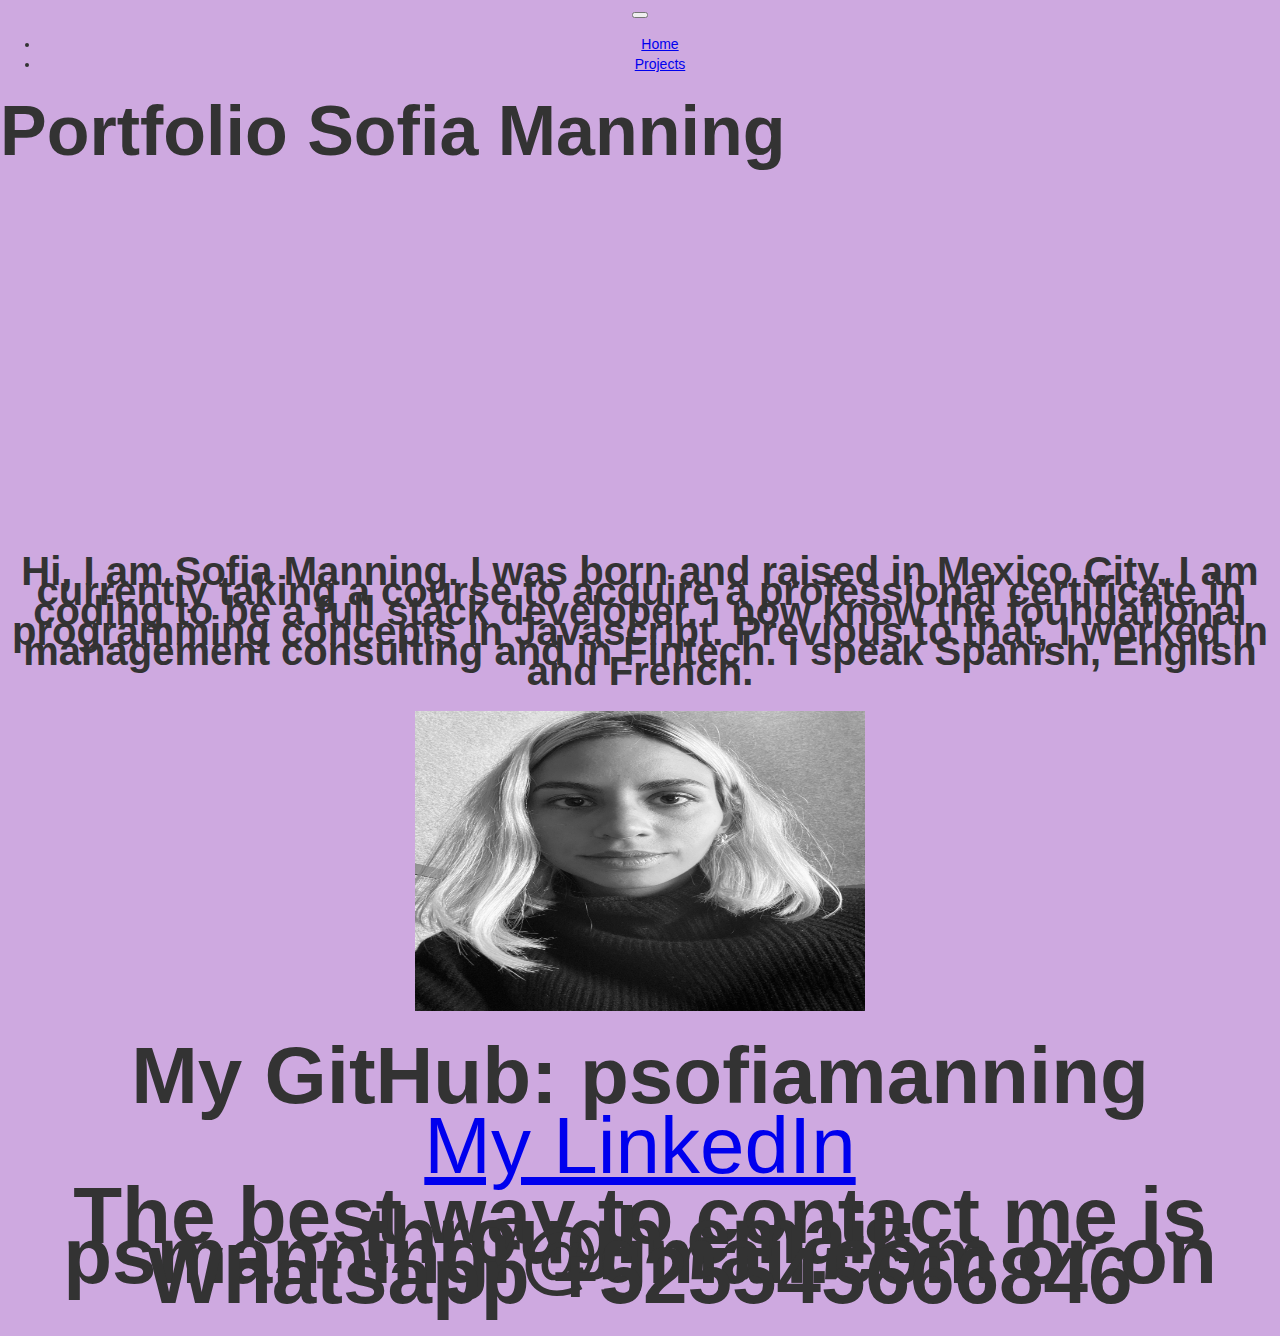
<file: index.html>
<!DOCTYPE html>
<html lang="en">
<head>
    <meta charset="UTF-8">
    <title>Document</title>
    <link rel="stylesheet" type="text/css" href="style.css" add >
    <!-- CSS only -->
    <link rel="stylesheet" href="https://cdn.jsdelivr.net/npm/bootstrap@5.2.0/dist/css/bootstrap.min.css" rel="stylesheet" 
    integrity="sha384-gH2yIJqKdNHPEq0n4Mqa/HGKIhSkIHeL5AyhkYV8i59U5AR6csBvApHHNl/vI1Bx" 
    crossorigin="anonymous">
</head>
<body>
    <nav class="navbar navbar-expand-lg bg-light">
        <div class="container-fluid">
          <a class="navbar-brand" href="#"> </a>
          <button class="navbar-toggler" type="button" data-bs-toggle="collapse" data-bs-target="#navbarSupportedContent" aria-controls="navbarSupportedContent" aria-expanded="false" aria-label="Toggle navigation">
            <span class="navbar-toggler-icon"></span>
          </button>
          <div class="collapse navbar-collapse" id="navbarSupportedContent">
            <ul class="navbar-nav me-auto mb-2 mb-lg-0">
              <li class="nav-item">
                <a class="nav-link active" aria-current="page" href="#">Home</a>
              </li>
              <li class="nav-item">
                <a class="nav-link" href="Projects.html">Projects</a>
              </li>
          </div>
        </div>
      </nav>
</body>


<!-- JavaScript Bundle with Popper -->
<script src="https://cdn.jsdelivr.net/npm/bootstrap@5.2.0/dist/js/bootstrap.bundle.min.js" 
integrity="sha384-A3rJD856KowSb7dwlZdYEkO39Gagi7vIsF0jrRAoQmDKKtQBHUuLZ9AsSv4jD4Xa" 
crossorigin="anonymous"></script>

  <div class="center">
      <h1 class="white">Portfolio Sofia Manning</h1>
  </div>

  <div>
    <br>
    <iframe width="560" height="315" src="https://www.youtube.com/embed/wYyuhRXlswk" title="YouTube video player" frameborder="0" allow="accelerometer; autoplay; clipboard-write; encrypted-media; gyroscope; picture-in-picture" allowfullscreen></iframe>
    <br>

    <div>
      <h2 class="yellow">Hi, I am Sofia Manning. I was born and raised in Mexico City. 
        I am currently taking a course to acquire a professional certificate in coding to be a full stack developer.
        I now know the foundational programming concepts in Javascript.
        Previous to that, I worked in management consulting and in Fintech. 
        I speak Spanish, English and French.</h2>  
    </div>
      
    <div>
        <img src="TestImageSource.jpg" width="450" height="300">
        
        
      <h2 class="blue">My GitHub: psofiamanning</h2>
    </div>
    <li class="blue">
      <a class="blue" href="http://linkedin.com/in/sofia-manning-">My LinkedIn</a>
    </li>
    <div>
      <h2 class="blue">The best way to contact me is through email: psmanningr@gmail.com or on Whatsapp +525545666846</h2>
    </div>
        </h2>
  </div>
  </div>
</html>
</file>
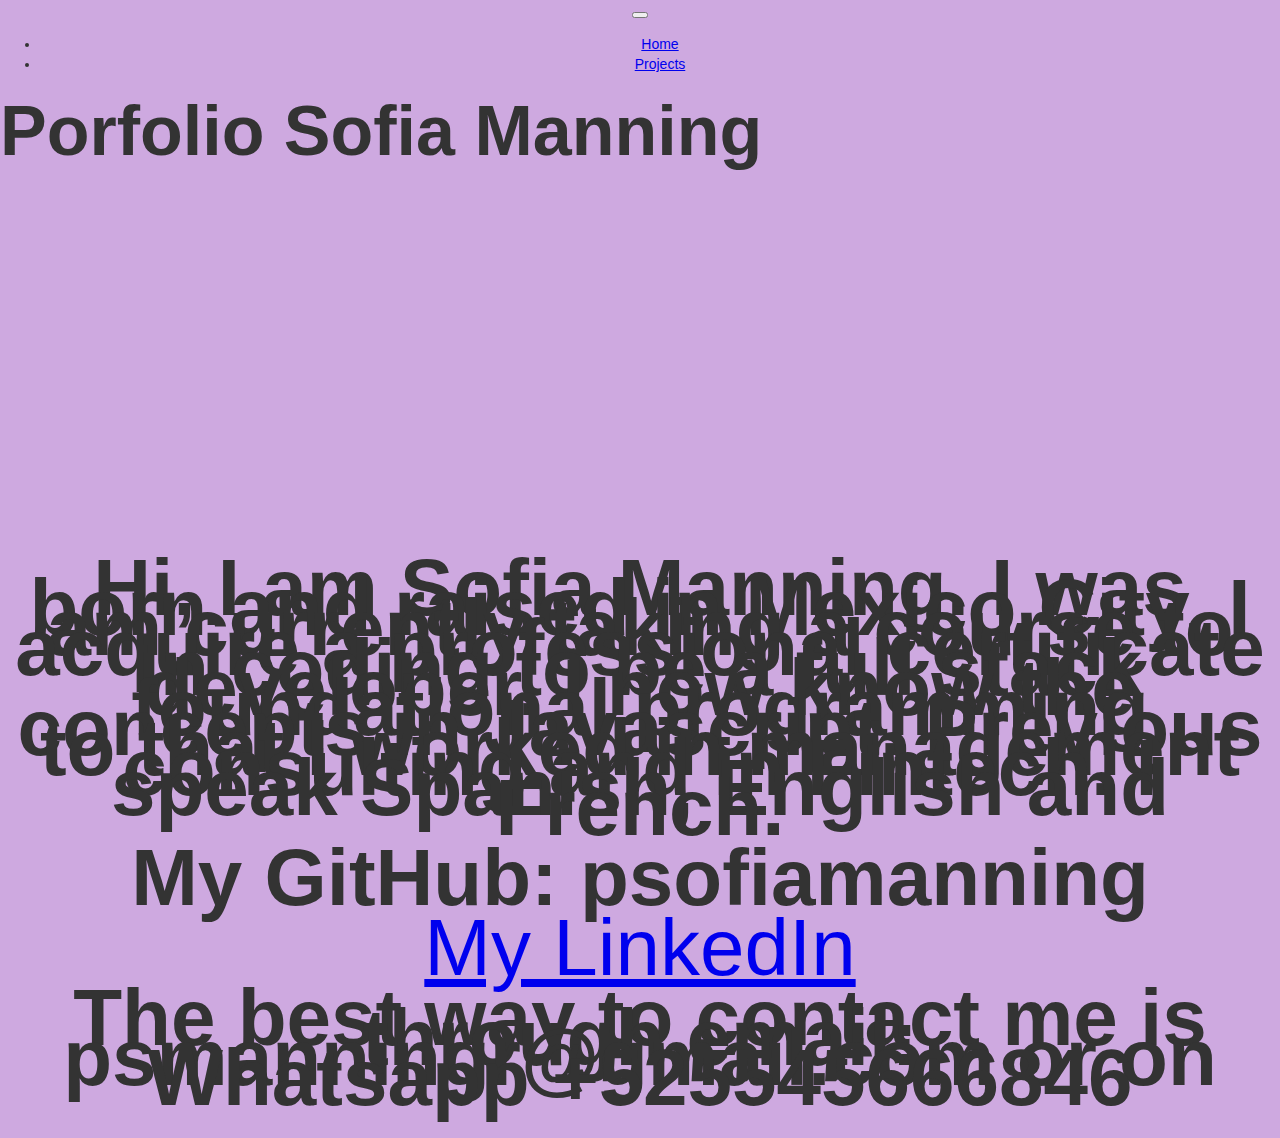
<file: Porfolio.html>
<!DOCTYPE html>
<html lang="en">
<head>
    <meta charset="UTF-8">
    <title>Document</title>
    <link rel="stylesheet" type="text/css" href="style.css" add >
    <!-- CSS only -->
    <link rel="stylesheet" href="https://cdn.jsdelivr.net/npm/bootstrap@5.2.0/dist/css/bootstrap.min.css" rel="stylesheet" 
    integrity="sha384-gH2yIJqKdNHPEq0n4Mqa/HGKIhSkIHeL5AyhkYV8i59U5AR6csBvApHHNl/vI1Bx" 
    crossorigin="anonymous">
</head>
<body>
    <nav class="navbar navbar-expand-lg bg-light">
        <div class="container-fluid">
          <a class="navbar-brand" href="#"> </a>
          <button class="navbar-toggler" type="button" data-bs-toggle="collapse" data-bs-target="#navbarSupportedContent" aria-controls="navbarSupportedContent" aria-expanded="false" aria-label="Toggle navigation">
            <span class="navbar-toggler-icon"></span>
          </button>
          <div class="collapse navbar-collapse" id="navbarSupportedContent">
            <ul class="navbar-nav me-auto mb-2 mb-lg-0">
              <li class="nav-item">
                <a class="nav-link active" aria-current="page" href="#">Home</a>
              </li>
              <li class="nav-item">
                <a class="nav-link" href="Projects.html">Projects</a>
              </li>
          </div>
        </div>
      </nav>
</body>


<!-- JavaScript Bundle with Popper -->
<script src="https://cdn.jsdelivr.net/npm/bootstrap@5.2.0/dist/js/bootstrap.bundle.min.js" 
integrity="sha384-A3rJD856KowSb7dwlZdYEkO39Gagi7vIsF0jrRAoQmDKKtQBHUuLZ9AsSv4jD4Xa" 
crossorigin="anonymous"></script>

  <div class="center">
      <h1 class="white">Porfolio Sofia Manning</h1>
  </div>

  <div>
    <br>
    <iframe width="560" height="315" src="https://www.youtube.com/embed/wYyuhRXlswk" title="YouTube video player" frameborder="0" allow="accelerometer; autoplay; clipboard-write; encrypted-media; gyroscope; picture-in-picture" allowfullscreen></iframe>
    <br>

    <div>
      <h2 class="blue">Hi, I am Sofia Manning. I was born and raised in Mexico City. 
        I am currently taking a course to acquire a professional certificate in coding to be a full stack developer.
        I now know the foundational programming concepts in Javascript.
        Previous to that I worked in management consulting and in Fintech. 
        I speak Spanish, English and French.</h2>  
    <div>
      <h2 class="blue">My GitHub: psofiamanning</h2>
    </div>
    <li class="blue">
      <a class="blue" href="http://linkedin.com/in/sofia-manning-">My LinkedIn</a>
    </li>
    <div>
      <h2 class="blue">The best way to contact me is through email: psmanningr@gmail.com or on Whatsapp +525545666846</h2>
    </div>
        </h2>
  </div>
  </div>
</html>
</file>
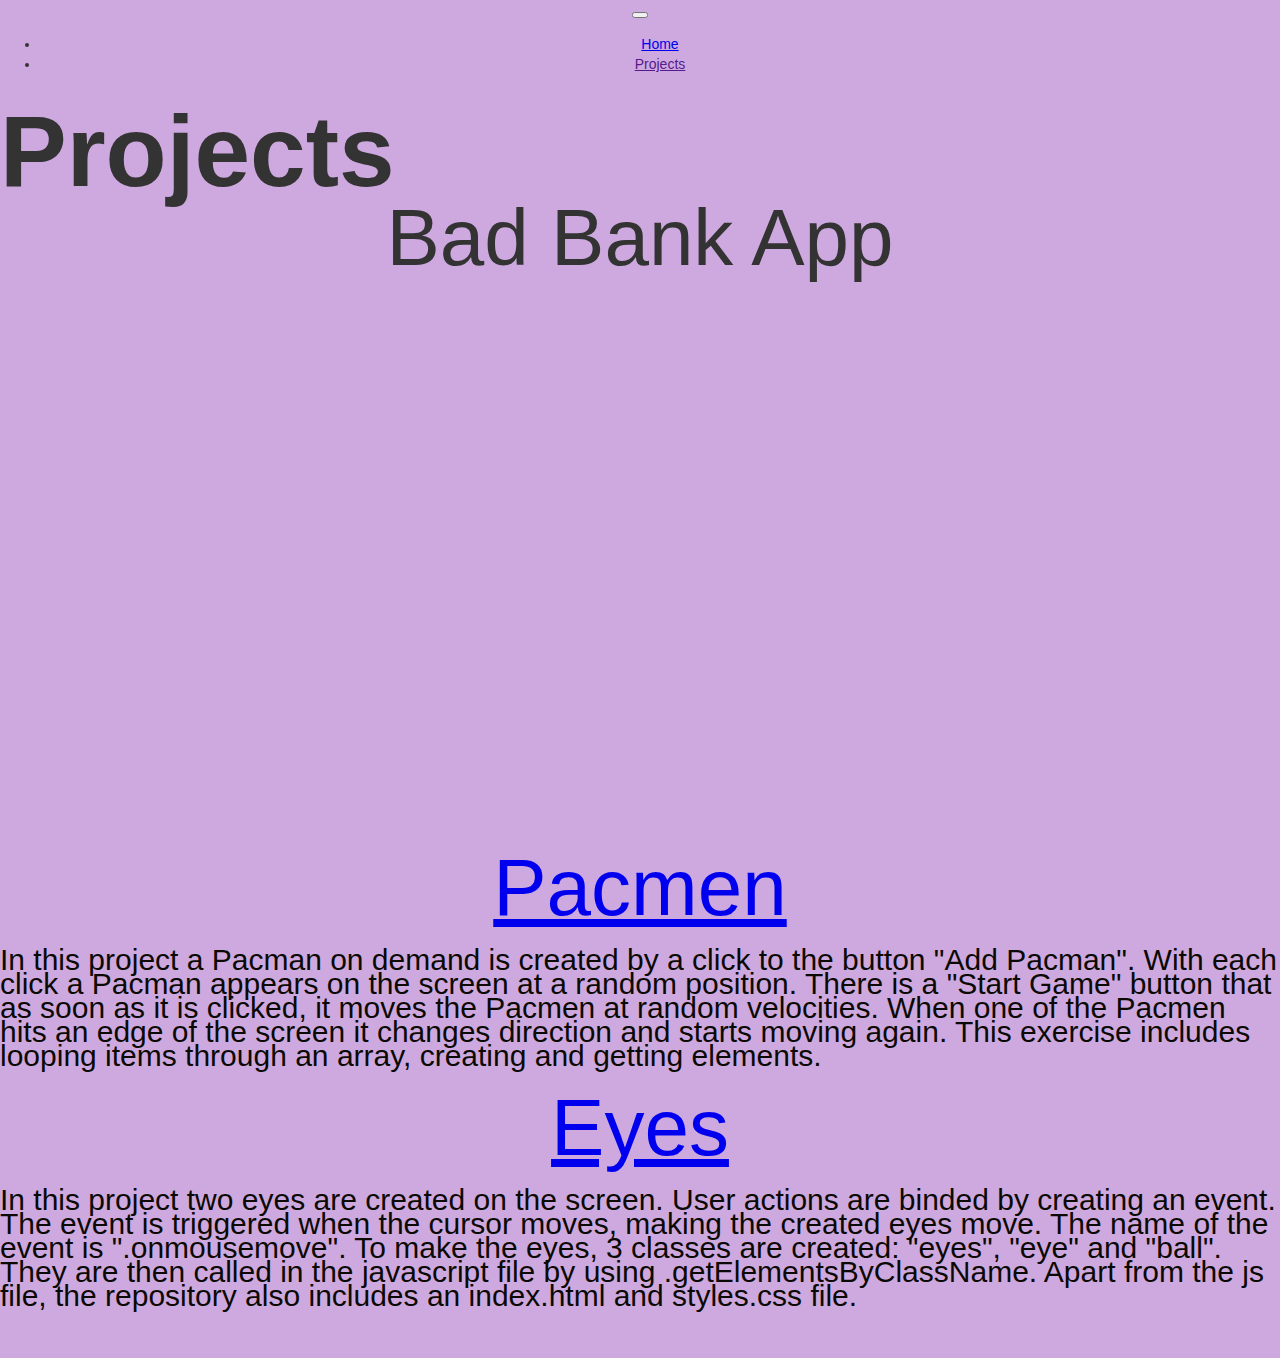
<file: Projects.html>
<!DOCTYPE html>
<html lang="en">
<head>
    <meta charset="UTF-8">
    <title>Document</title>
    <link rel="stylesheet" type="text/css" href="style.css" add >
    <!-- CSS only -->
    <link rel="stylesheet" href="https://cdn.jsdelivr.net/npm/bootstrap@5.2.0/dist/css/bootstrap.min.css" rel="stylesheet" 
    integrity="sha384-gH2yIJqKdNHPEq0n4Mqa/HGKIhSkIHeL5AyhkYV8i59U5AR6csBvApHHNl/vI1Bx" 
    crossorigin="anonymous">
</head>
<body>
    <nav class="navbar navbar-expand-lg bg-light">
        <div class="container-fluid">
          <a class="navbar-brand" href="#"> </a>
          <button class="navbar-toggler" type="button" data-bs-toggle="collapse" data-bs-target="#navbarSupportedContent" aria-controls="navbarSupportedContent" aria-expanded="false" aria-label="Toggle navigation">
            <span class="navbar-toggler-icon"></span>
          </button>
          <div class="collapse navbar-collapse" id="navbarSupportedContent">
            <ul class="navbar-nav me-auto mb-2 mb-lg-0">
              <li class="nav-item">
                <a class="nav-link" aria-current="page" href="index.html">Home</a>
              </li>
              <li class="nav-item">
                <a class="nav-link" href="">Projects</a>
              </li>
          </div>
        </div>
      </nav>
</body>


<!-- JavaScript Bundle with Popper -->
<script src="https://cdn.jsdelivr.net/npm/bootstrap@5.2.0/dist/js/bootstrap.bundle.min.js" 
integrity="sha384-A3rJD856KowSb7dwlZdYEkO39Gagi7vIsF0jrRAoQmDKKtQBHUuLZ9AsSv4jD4Xa" 
crossorigin="anonymous"></script>

<div class="center">
    <h1 class="center">Projects</h1>
</div>
      <p class="projects"> 
<div class="blue">
      <li class="nav-item">
        <a>Bad Bank App</a>
          <div>
           <br>
             <iframe width="700" height="560" src="https://www.youtube.com/embed/eLO-U7Z8p7w" title="YouTube video player" frameborder="0" allow="accelerometer; autoplay; clipboard-write; encrypted-media; gyroscope; picture-in-picture" allowfullscreen></iframe>
           <br>   
          </div>    
</div>
<div class="blue">
      <li class="nav-item">
        <a class="nav-link active" aria-current="page" href="https://github.com/psofiamanning/PacMen-">Pacmen</a>
      </li>
      <p class="projects">
          In this project a Pacman on demand is created by a click to the button "Add Pacman".
          With each click a Pacman appears on the screen at a random position.
          There is a "Start Game" button that as soon as it is clicked, it moves the Pacmen at random velocities.
          When one of the Pacmen hits an edge of the screen it changes direction and starts moving again.
          This exercise includes looping items through an array, creating and getting elements.
      </p>
</div>
<div class="blue">
      <li class="nav-item">
        <a class="nav-link active" aria-current="page" href="https://github.com/psofiamanning/Eye">Eyes</a>
      </li>
      <p class="projects">
          In this project two eyes are created on the screen. User actions are binded by creating an event.
          The event is triggered when the cursor moves, making the created eyes move. The name of the event is ".onmousemove".
          To make the eyes, 3 classes are created: "eyes", "eye" and "ball". They are then called in the javascript file by using .getElementsByClassName.
          Apart from the js file, the repository also includes an index.html and styles.css file. 
      </p>
</div>


</html>
</file>
<file: style.css>
body {
    margin: 0 !important;
    min-height: 100% !important;
    background-color: rgba(200, 159, 220, 0.899) !important;
    text-align: center !important;
    font-family: Arial,sans-serif !important;
    font-size: 14px !important;
    line-height: 20px !important;
    color: #333 !important;
}

.center {
    text-align:left;
    font-family: 'Gill Sans', 'Gill Sans MT', Calibri, 'Trebuchet MS', sans-serif !important;
    font-size: 100px !important;
}

.white {
    text-align:left;
    font-family: 'Gill Sans', 'Gill Sans MT', Calibri, 'Trebuchet MS', sans-serif !important;
    font-size: 70px !important;
}

.blue {
    text-align:center !important;
    font-family: 'Gill Sans', 'Gill Sans MT', Calibri, 'Trebuchet MS', sans-serif !important;
    font-size: 80px !important;
    margin-bottom: 30px !important;
    margin-top: 50px !important;
    margin-bottom: 50px !important;
}

.yellow {
    text-align:center !important;
    font-family: 'Gill Sans', 'Gill Sans MT', Calibri, 'Trebuchet MS', sans-serif !important;
    font-size: 40px !important;
    margin-bottom: 30px !important;
}

.projects {
    margin-top: 50px !important;
    margin-bottom: 50px !important;
    border: 0px solid transparent !important;
    font-family: 'Graphik Regular Web', sans-serif !important;
    color: #0b0903 !important;
    font-size: 30px !important;
    line-height: 24px !important;
    font-weight: 400 !important;
    text-align: left !important;
}
</file>
